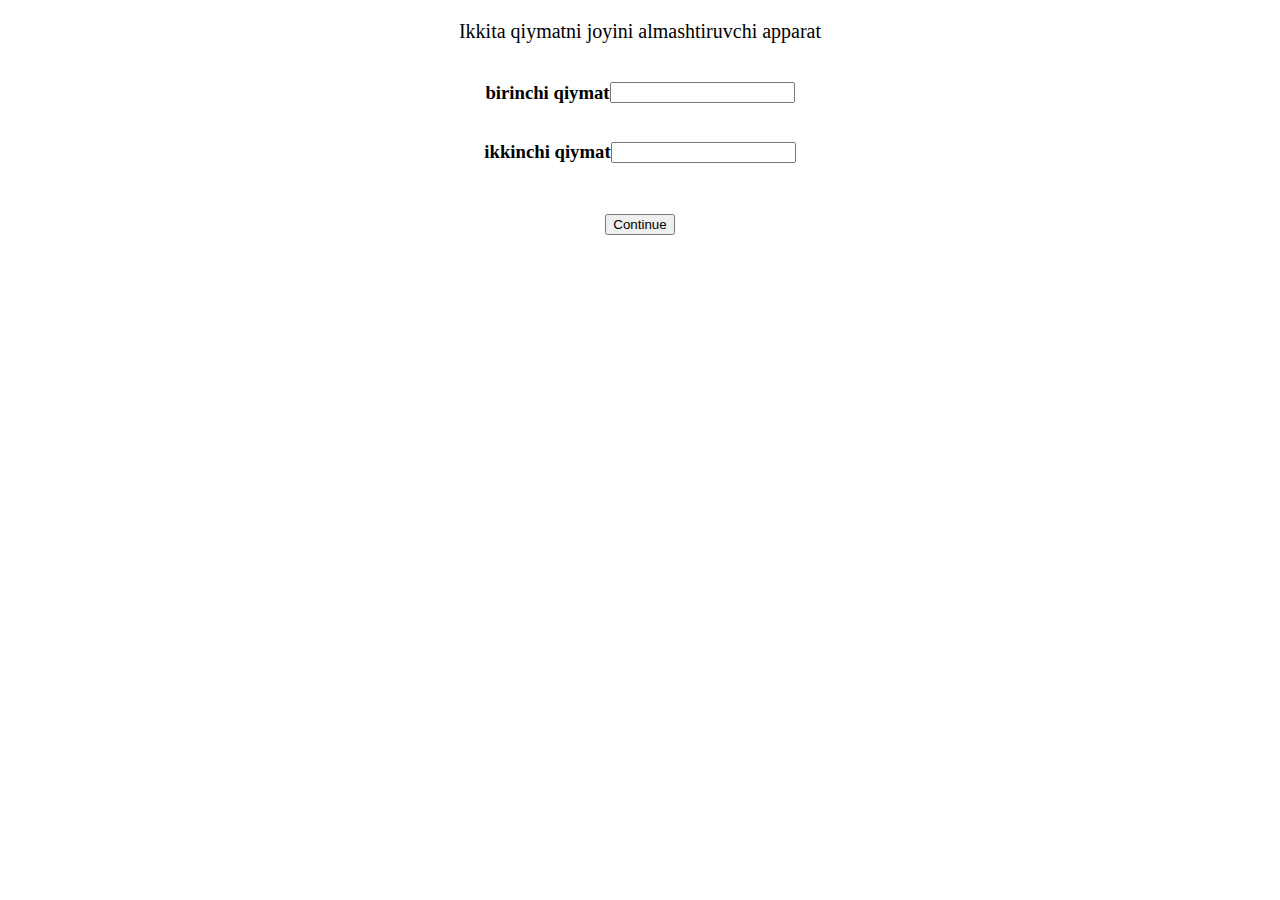
<file: dars10/index.html>
<!DOCTYPE html>
<html lang="en">
<head>
    <meta charset="UTF-8">
    <meta http-equiv="X-UA-Compatible" content="IE=edge">
    <meta name="viewport" content="width=device-width, initial-scale=1.0">
    <link rel="stylesheet" href="style.css">
    <title>Dars10 JavaScript</title>
</head>
<body>
    <p class="text">Ikkita qiymatni joyini almashtiruvchi apparat</p>

    <div class="container">
        <div class="content">
            <h3>birinchi qiymat</h3>
            <input class="inputTek" type="text">
        </div>
        <div class="content">
            <h3>ikkinchi qiymat</h3>
            <input class="inputTeg" type="text">
        </div>
        <p class="textInner"></p>
        <button class="buttoncha">Continue</button>
    </div>
    <script src='dars10.js'></script>
</body>
</html>
</file>
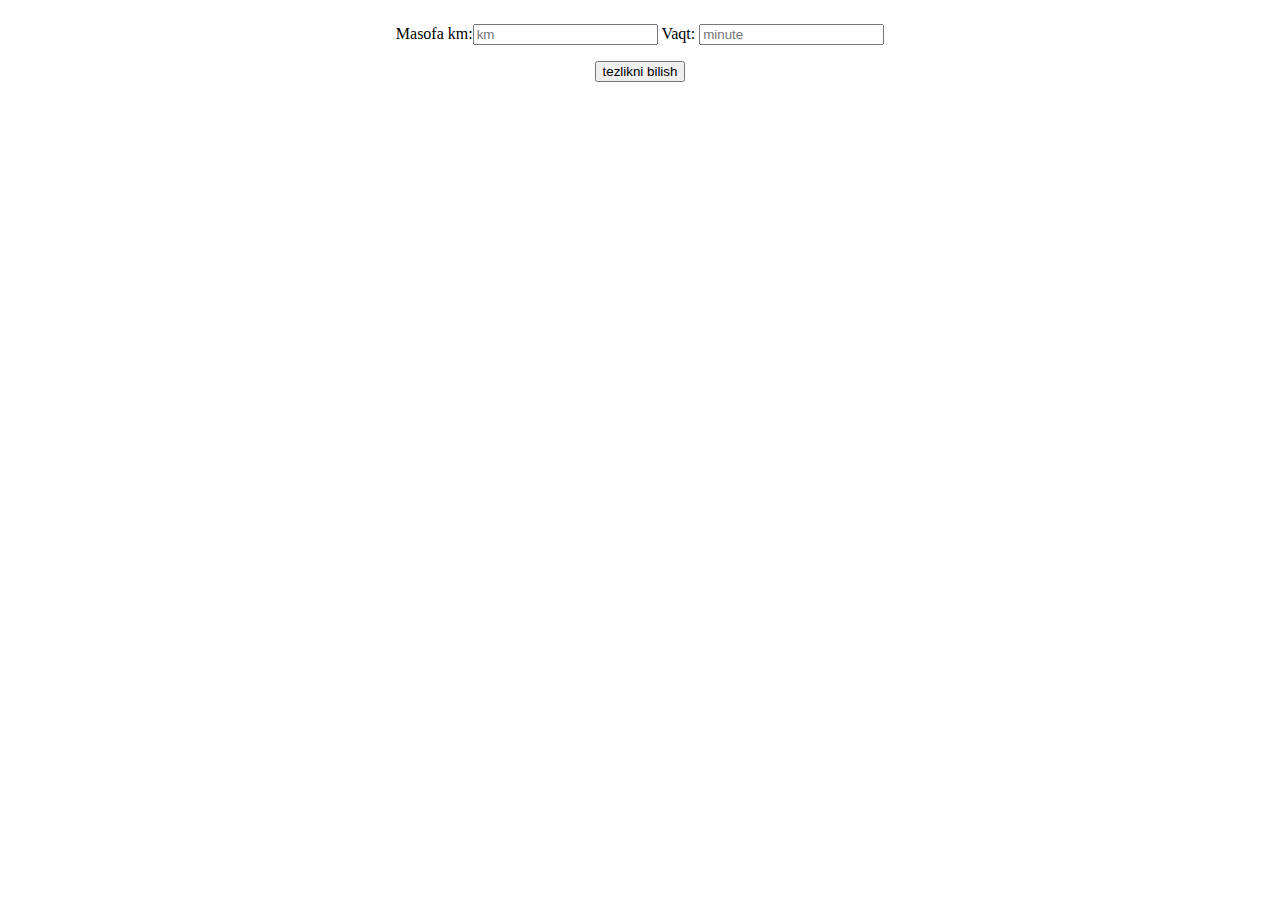
<file: dars12/index.html>
<!DOCTYPE html>
<html lang="en">
  <head>
    <meta charset="UTF-8" />
    <meta http-equiv="X-UA-Compatible" content="IE=edge" />
    <meta name="viewport" content="width=device-width, initial-scale=1.0" />
    <link rel="stylesheet" href="style.css" />
    <title>Dars12 JavaScript</title>
  </head>
  <body>
    <p>
      Masofa km:<input type="number" placeholder="km" class="inpbir" /> Vaqt:
      <input class="inpikki" placeholder="minute" type="number" />
    </p>
    <button class="button">tezlikni bilish</button>
    <br />
    <p class="text"></p>
    <script src="dars12.js"></script>
  </body>
</html>
</file>
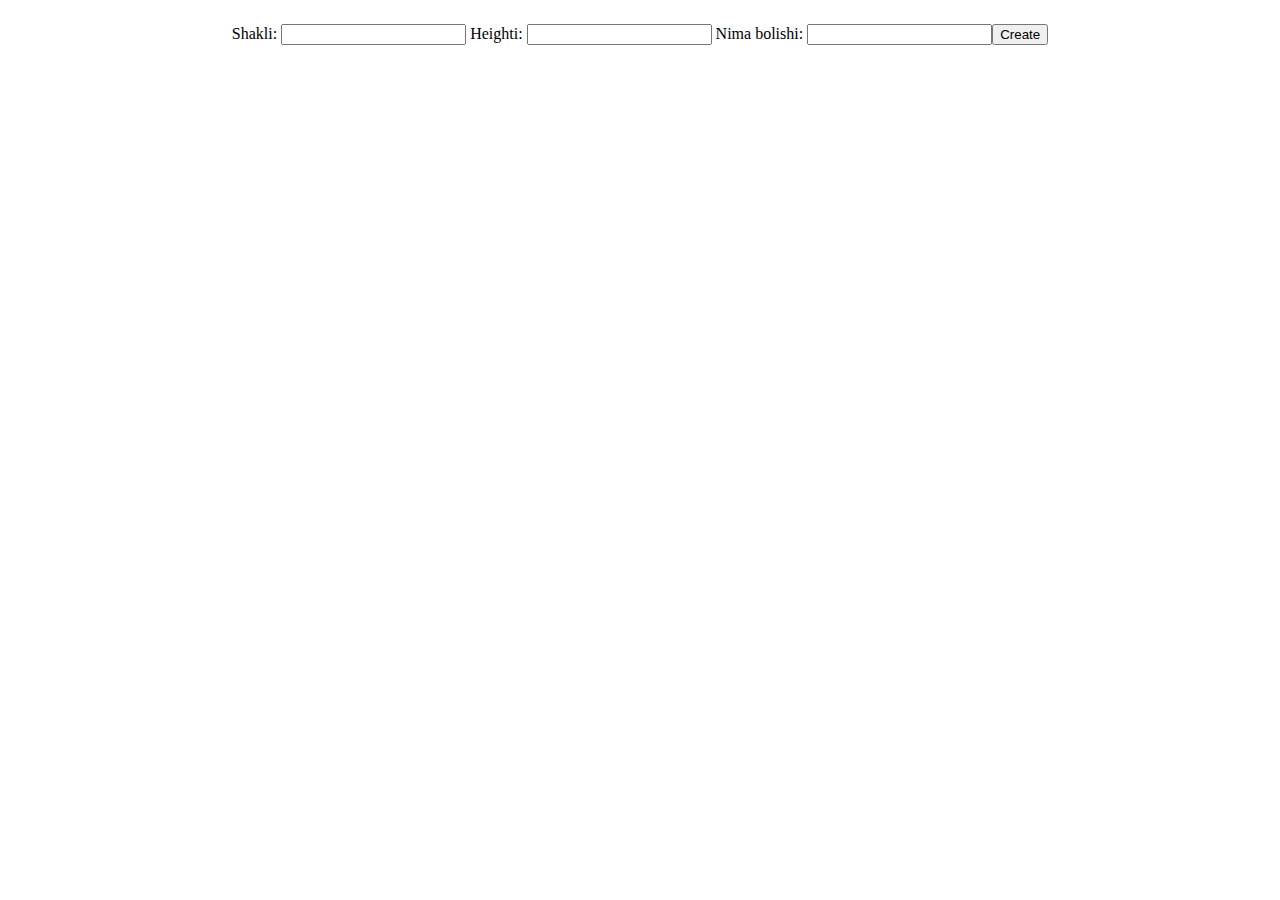
<file: dars13/index.html>
<!DOCTYPE html>
<html lang="en">
  <head>
    <meta charset="UTF-8" />
    <meta http-equiv="X-UA-Compatible" content="IE=edge" />
    <meta name="viewport" content="width=device-width, initial-scale=1.0" />
    <link rel="stylesheet" href="style.css" />
    <title>Dars13 JavaScript</title>
  </head>
  <body>
    <p>
      Shakli: <input class="inputbir" type="text" /> Heighti:
      <input class="inputikki" type="text" /> Nima bolishi:
      <input class="inputuch" type="text" />
    </p>
    <button class="buton">Create</button>

    <script src="dars13.js"></script>
  </body>
</html>
</file>
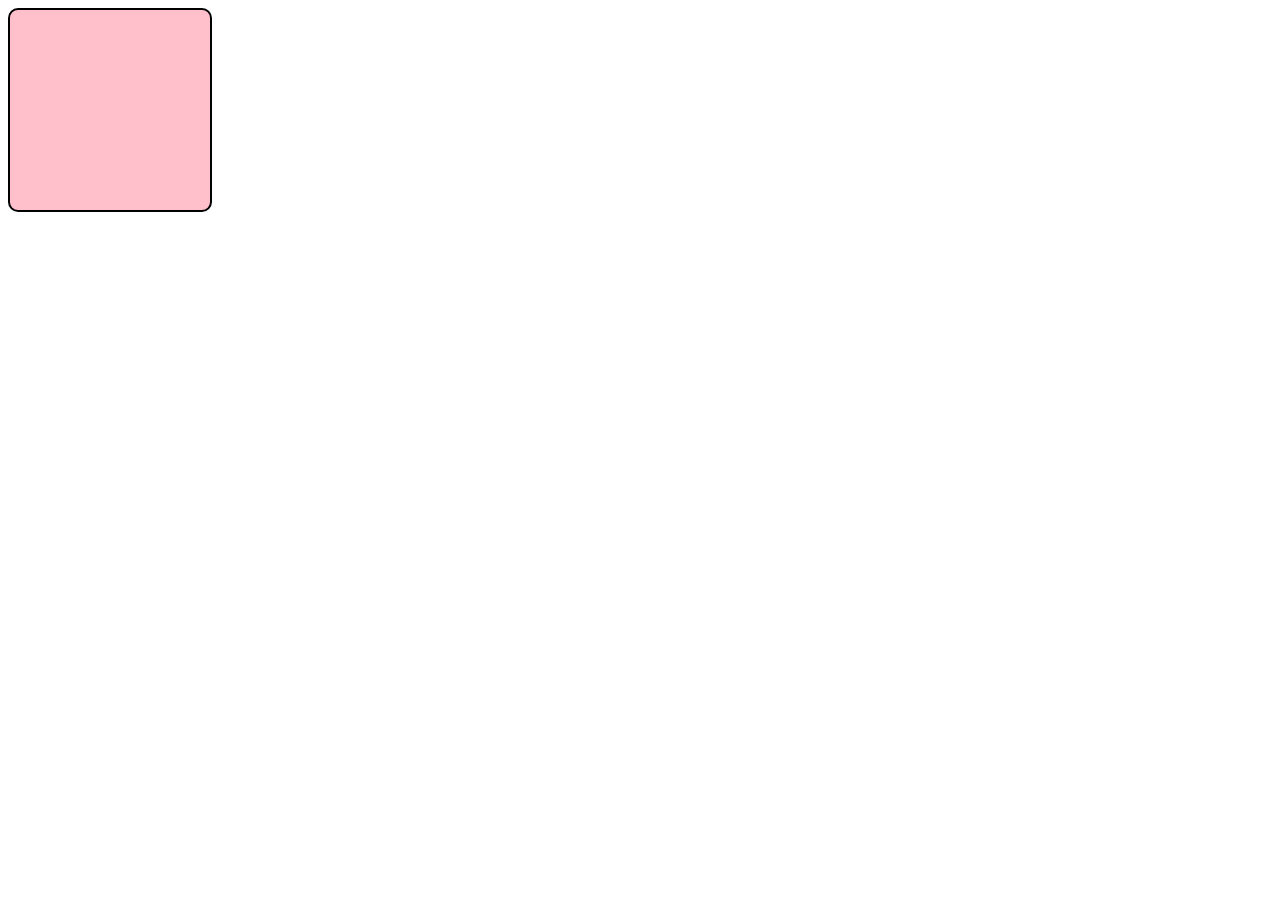
<file: dars3/index.html>
<!DOCTYPE html>
<html lang="en">
<head>
    <meta charset="UTF-8">
    <meta http-equiv="X-UA-Compatible" content="IE=edge">
    <meta name="viewport" content="width=device-width, initial-scale=1.0">
    <link rel='stylesheet' href='./style.css'>
    <title>dars3</title>
</head>
<body>
    <div class="container"></div>

    <script src='../dars3/dars3.js'></script>
</body>
</html>
</file>
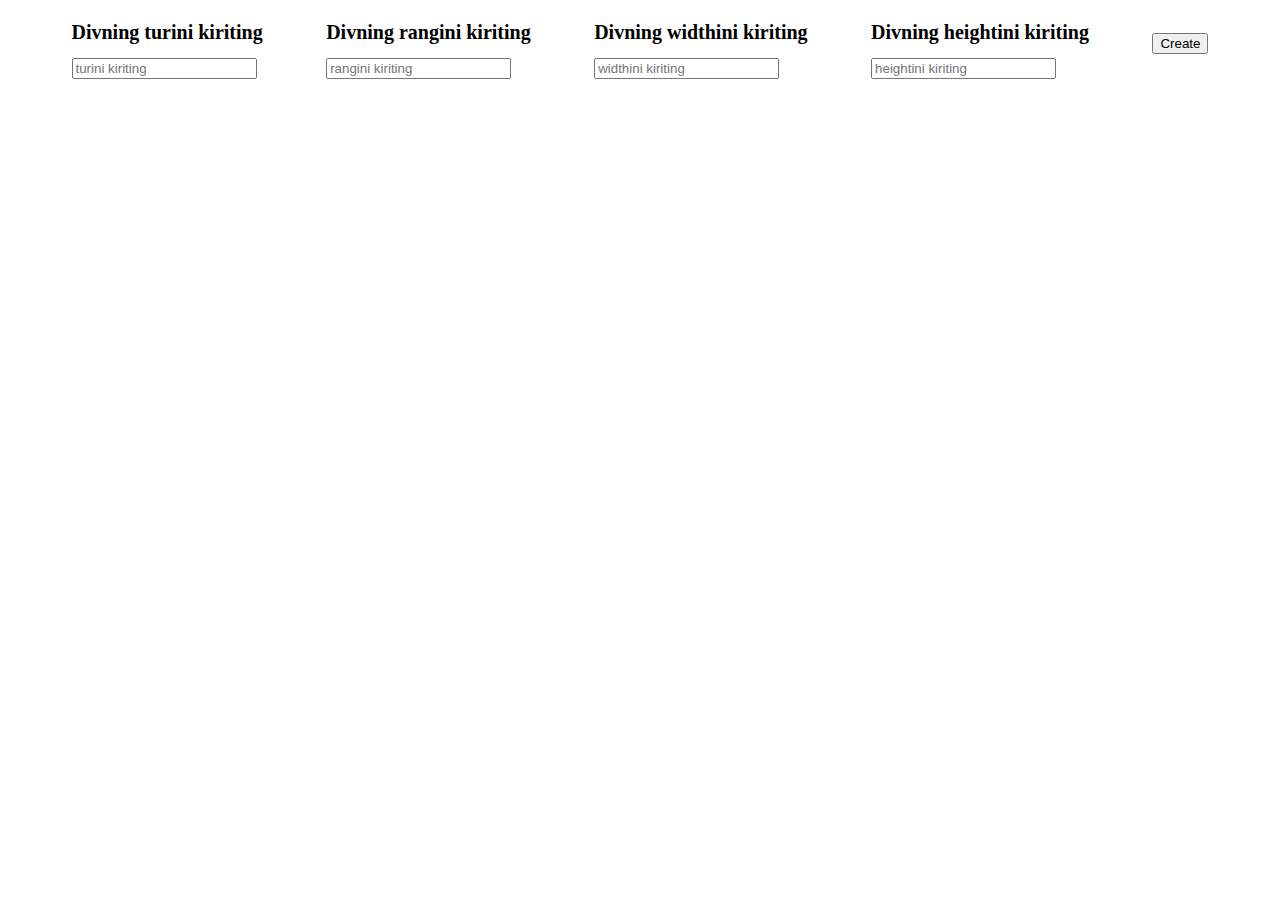
<file: dars5/index.html>
<!DOCTYPE html>
<html lang="en">
  <head>
    <meta charset="UTF-8" />
    <meta http-equiv="X-UA-Compatible" content="IE=edge" />
    <meta name="viewport" content="width=device-width, initial-scale=1.0" />
    <link rel="stylesheet" href="style.css" />
    <title>Dars5 Javascript</title>
  </head>
  <body>
    <div class="inputs">
      <div class="input-box">
        <h1>Divning turini kiriting</h1>
        <input type="text"  class="input-style" placeholder="turini kiriting" />
      </div>
      <div class="input-box">
        <h1>Divning rangini kiriting</h1>
        <input type="text" class="input-bg" placeholder="rangini kiriting" />
      </div>
      <div class="input-box">
        <h1>Divning widthini kiriting</h1>
        <input type="text" class="input-width" placeholder="widthini kiriting" />
      </div>
      <div class="input-box">
        <h1>Divning heightini kiriting</h1>
        <input type="text" class="input-height" placeholder="heightini kiriting" />
      </div>

      <input type="submit" class='create' value="Create">
    </div>

    <div class="box"></div>
    <script src="dars5.js"></script>
  </body>
</html>
</file>
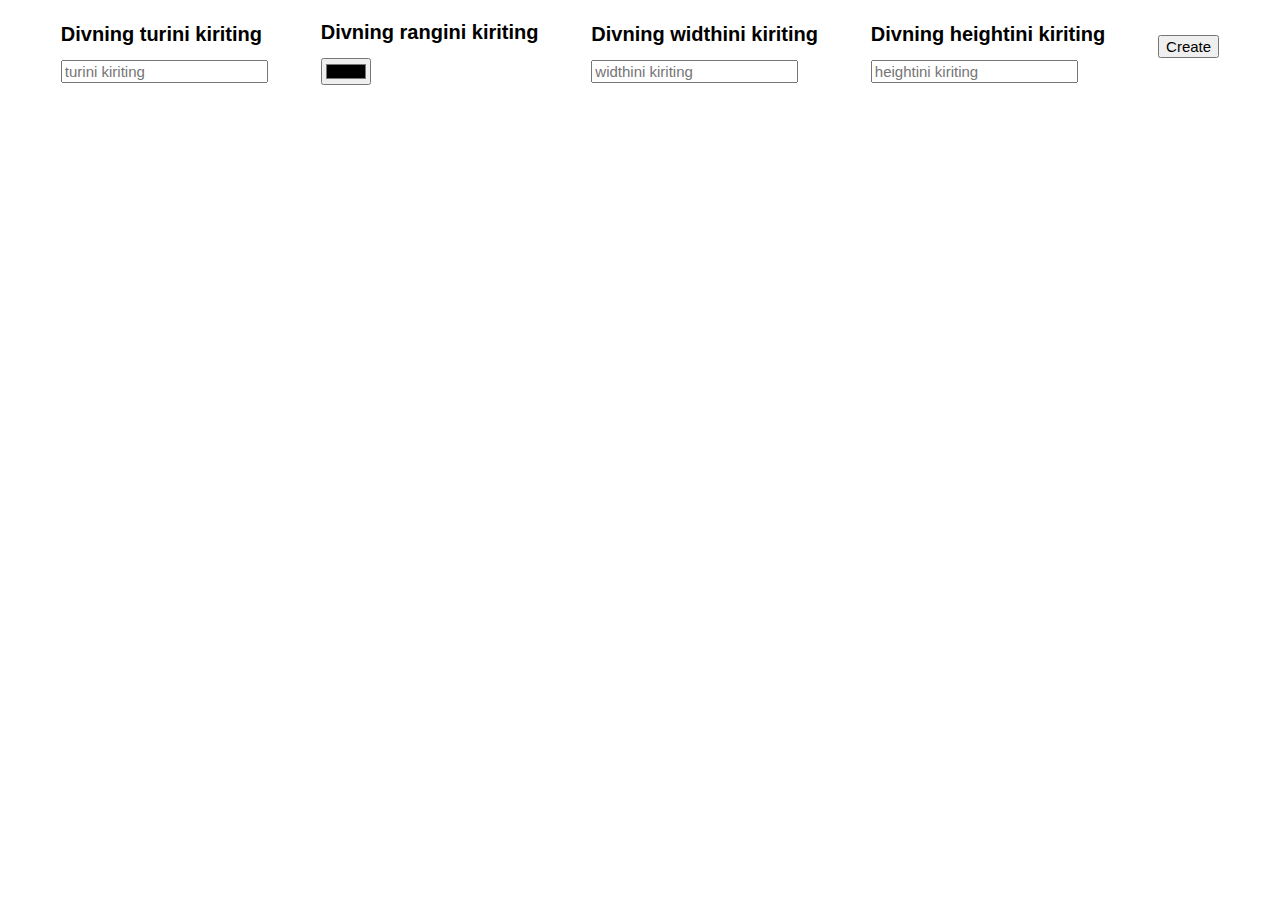
<file: dars6/index.html>
<!DOCTYPE html>
<html lang="en">
  <head>
    <meta charset="UTF-8" />
    <meta http-equiv="X-UA-Compatible" content="IE=edge" />
    <meta name="viewport" content="width=device-width, initial-scale=1.0" />
    <link rel="stylesheet" href="style.css" />
    <title>Dars6 Javascript</title>
  </head>
  <body>
    <div class="inputs">
      <div class="input-box">
        <h1>Divning turini kiriting</h1>
        <input type="text" class="input-style" placeholder="turini kiriting" />
      </div>
      <div class="input-box">
        <h1>Divning rangini kiriting</h1>
        <input type="color" class="input-bg" placeholder="rangini kiriting" />
      </div>
      <div class="input-box">
        <h1>Divning widthini kiriting</h1>
        <input
          type="text"
          class="input-width"
          placeholder="widthini kiriting"
        />
      </div>
      <div class="input-box">
        <h1>Divning heightini kiriting</h1>
        <input
          type="text"
          class="input-height"
          placeholder="heightini kiriting"
        />
      </div>

      <input type="submit" class="create" value="Create" />
    </div>
    <input
      type="text"
      class="radius"
      placeholder="radiusini kiriting"
    /><br /><br />
    <div class="inputlar">
      <div class="input-box">
        <h1>top-left side</h1>
        <input type="text" class="top-left-s" placeholder="top-left side" />
      </div>
      <div class="">
        <h1>top-right side</h1>
        <input type="text" class="top-right-s" placeholder="top-right side" />
      </div>
      <div class="input-box">
        <h1>bottom-right side</h1>
        <input
          type="text"
          class="bottom-right-s"
          placeholder="bottom-right side"
        />
      </div>
      <div class="input-box">
        <h1>bottom-left side</h1>
        <input
          type="text"
          class="bottom-left-s"
          placeholder="bottom-left side"
        />
      </div>
    </div>
    <div class="box"></div>
    <script src="dars6.js"></script>
  </body>
</html>
</file>
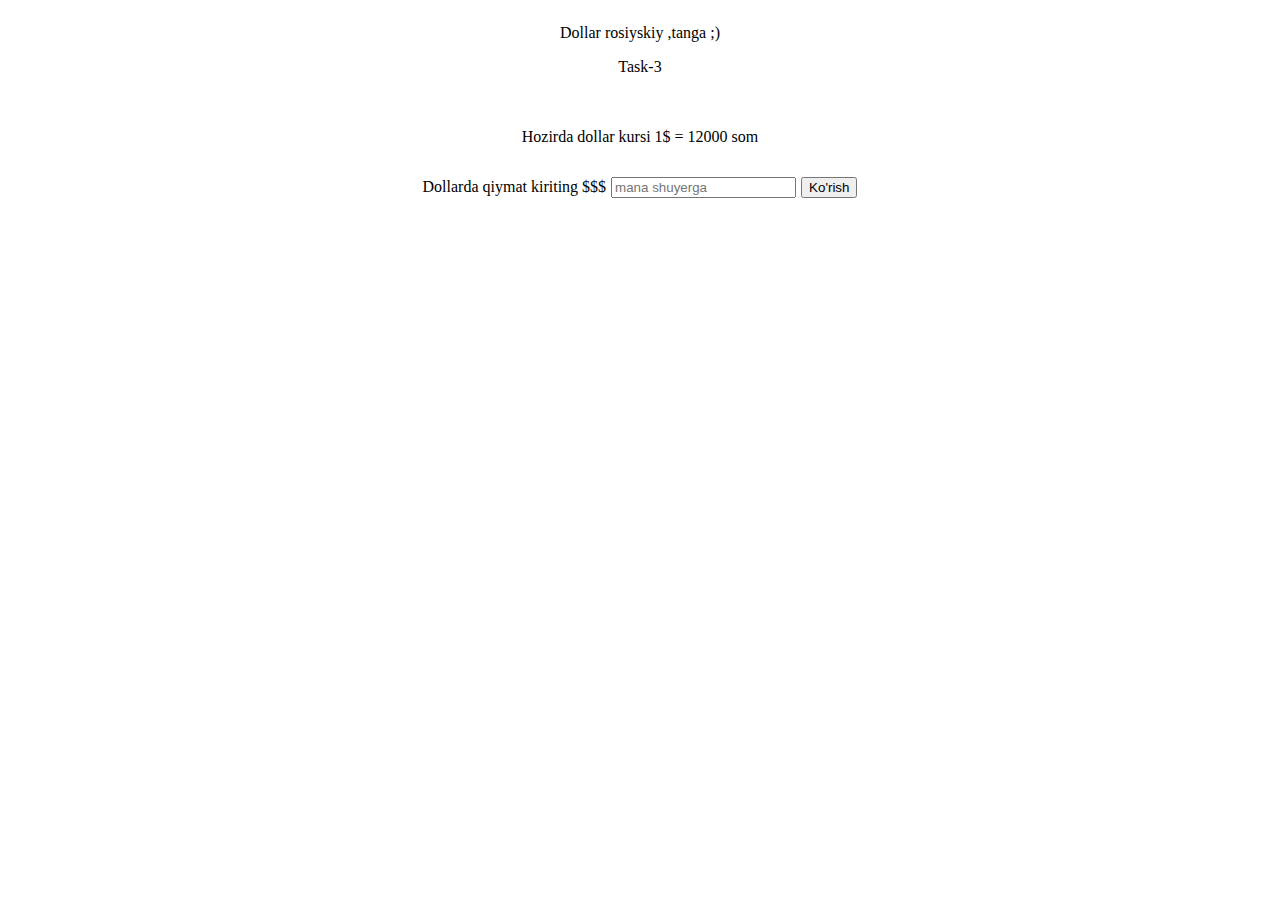
<file: dars7/index.html>
<!DOCTYPE html>
<html lang="en">
  <head>
    <meta charset="UTF-8" />
    <meta http-equiv="X-UA-Compatible" content="IE=edge" />
    <meta name="viewport" content="width=device-width, initial-scale=1.0" />
    <link rel="stylesheet" href="style.css" />
    <title>Dars7 JavaScript</title>
  </head>
  <body>
    <div class="container">
      <div class='texts'>
        <p>Dollar rosiyskiy ,tanga ;)</p>
        <span>Task-3</span>
      </div>
      <br><br>
      <p class="dabba"></p>
      <div class="content">
        <p>Dollarda qiymat kiriting $$$</p>
        <input type="number" class='input' placeholder="mana shuyerga" />
        <button class="btn">Ko'rish</button>
      </div>
      <p class='innercha'></p>
    </div>

    <script src="dars7.js"></script>
  </body>
</html>
</file>
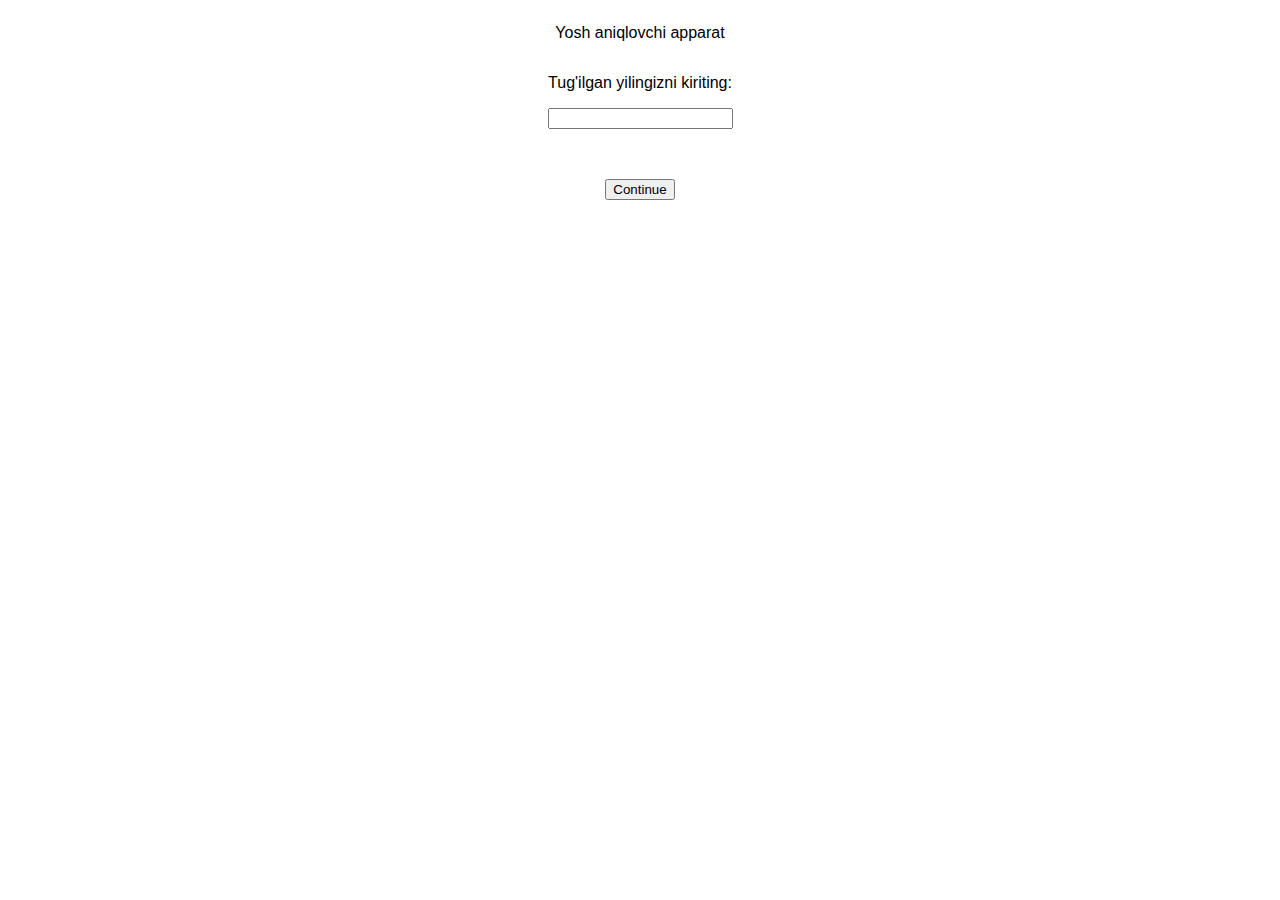
<file: dars8/index.html>
<!DOCTYPE html>
<html lang="en">
<head>
    <meta charset="UTF-8">
    <meta http-equiv="X-UA-Compatible" content="IE=edge">
    <meta name="viewport" content="width=device-width, initial-scale=1.0">
    <link rel="stylesheet" href="style.css">
    <title>Dars8 JavaScript</title>
</head>
<body>
    
    <div class="container">
        <p class="text">Yosh aniqlovchi apparat</p>
        <div class="content">
            <p class="intext">Tug'ilgan yilingizni kiriting:</p>
            <input class="input" type="number"> <br>
            <p class='textcha'></p>
            <button class="btn">Continue</button>
        </div>
    </div>

    <script src='dars8.js'></script>
</body>
</html>
</file>
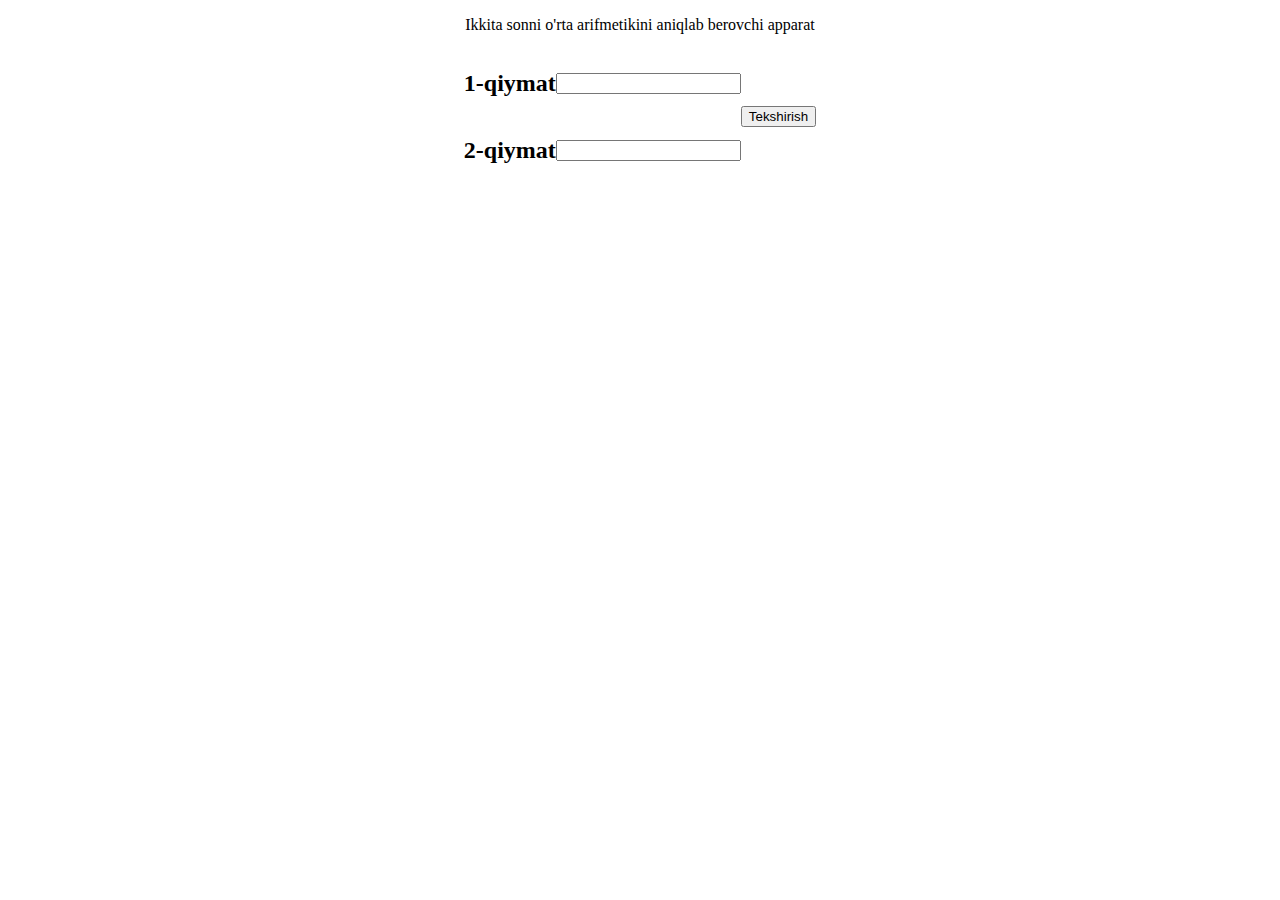
<file: dars9/index.html>
<!DOCTYPE html>
<html lang="en">
  <head>
    <meta charset="UTF-8" />
    <meta http-equiv="X-UA-Compatible" content="IE=edge" />
    <meta name="viewport" content="width=device-width, initial-scale=1.0" />
    <link rel="stylesheet" href="style.css" />
    <title>Dars9 JavaScript</title>
  </head>
  <body>
    <p class="text1">
      Ikkita sonni o'rta arifmetikini aniqlab berovchi apparat
    </p>
    <div class="content">
        <div class="dabba">
      <div class="divcha">
        <h2>1-qiymat</h2>
        <input class="birinchi" type="text" />
      </div>
      <div class="divcha">
        <h2>2-qiymat</h2>
        <input class='ikkinchi' type="text" />
      </div>
      </div>
      <button class="btn">Tekshirish</button>
    </div>
    <p class="text2"></p>
    <script src="dars9.js"></script>
  </body>
</html>
</file>
<file: dars10/style.css>
.text{
    text-align: center;
    font-size: 20px;
}
.container{
    display: flex;
    flex-direction: column;
    align-items: center;
    justify-content: center;
}
.content{
    display: flex;
    align-items: center;
}
.buttoncha{
    display: flex;
}
.buttoncha1{
    display: none;
}
</file>
<file: dars12/style.css>
.text{
    /* visibility:hidden; */
}
body{
    display: flex;
    align-items: center;
    flex-direction: column;
    justify-content: center;
}
</file>
<file: dars13/style.css>
body{
    display: flex;
    align-items: center;
    justify-content: center;
}
</file>
<file: dars3/style.css>
.container {
  width: 200px;
  height: 200px;
  background-color: pink;
  border: 2px solid black;
  border-radius: 10px;
  transition: all 2s linear;
}
</file>
<file: dars5/style.css>
.inputs {
  display: -webkit-box;
  display: -ms-flexbox;
  display: flex;
  -webkit-box-align: center;
      -ms-flex-align: center;
          align-items: center;
  -webkit-box-pack: space-evenly;
      -ms-flex-pack: space-evenly;
          justify-content: space-evenly;
}

.inputs .input-box h1 {
  font-size: 20px;
}


/*# sourceMappingURL=style.css.map */
</file>
<file: dars6/style.css>
* {
  font-size: 15px;
  font-family: -apple-system, BlinkMacSystemFont, "Segoe UI", Roboto, Oxygen,
    Ubuntu, Cantarell, "Open Sans", "Helvetica Neue", sans-serif;
}

.inputs {
  display: -webkit-box;
  display: -ms-flexbox;
  display: flex;
  align-items: center;
  justify-content: space-evenly;
}

.inputs .input-box h1 {
  font-size: 20px;
}

.radius {
  visibility: hidden;
  margin-top: 10px;
  margin-left: 57px;
}
.inputlar {
  visibility: hidden;
  display: flex;
  align-items: center;
  justify-content: space-evenly;
}
</file>
<file: dars7/style.css>
.container{
    display: flex;
    flex-direction: column;
    align-items: center;
    justify-content: center;
}
.texts{
    display: flex;
    flex-direction: column;
    align-items: center;
    justify-content: center;
}
.content{
    display: flex;
    align-items: center;

}
.input{
    margin: 0 5px 0 5px;
}
</file>
<file: dars8/style.css>
* {
  font-family: -apple-system, BlinkMacSystemFont, "Segoe UI", Roboto, Oxygen,
    Ubuntu, Cantarell, "Open Sans", "Helvetica Neue", sans-serif;
}
.container {
  display: flex;
  flex-direction: column;
  align-items: center;
  justify-content: center;
}
.content{
    display: flex;
    flex-direction:column;
    align-items: center;
    justify-content: center;
}
.textcha{
    color: red;
}
</file>
<file: dars9/style.css>
.content {
  display: flex;
  align-items: center;
  justify-content: center;
}
.text1,
.text2 {
  text-align: center;
}
.divcha {
  display: flex;
  align-items: center;
  justify-content: center;
}
.dabba {
  display: flex;
  align-items: center;
  justify-content: center;
  flex-direction: column;
}

.text2 {
  display: none;
  text-align: center;
}
</file>
